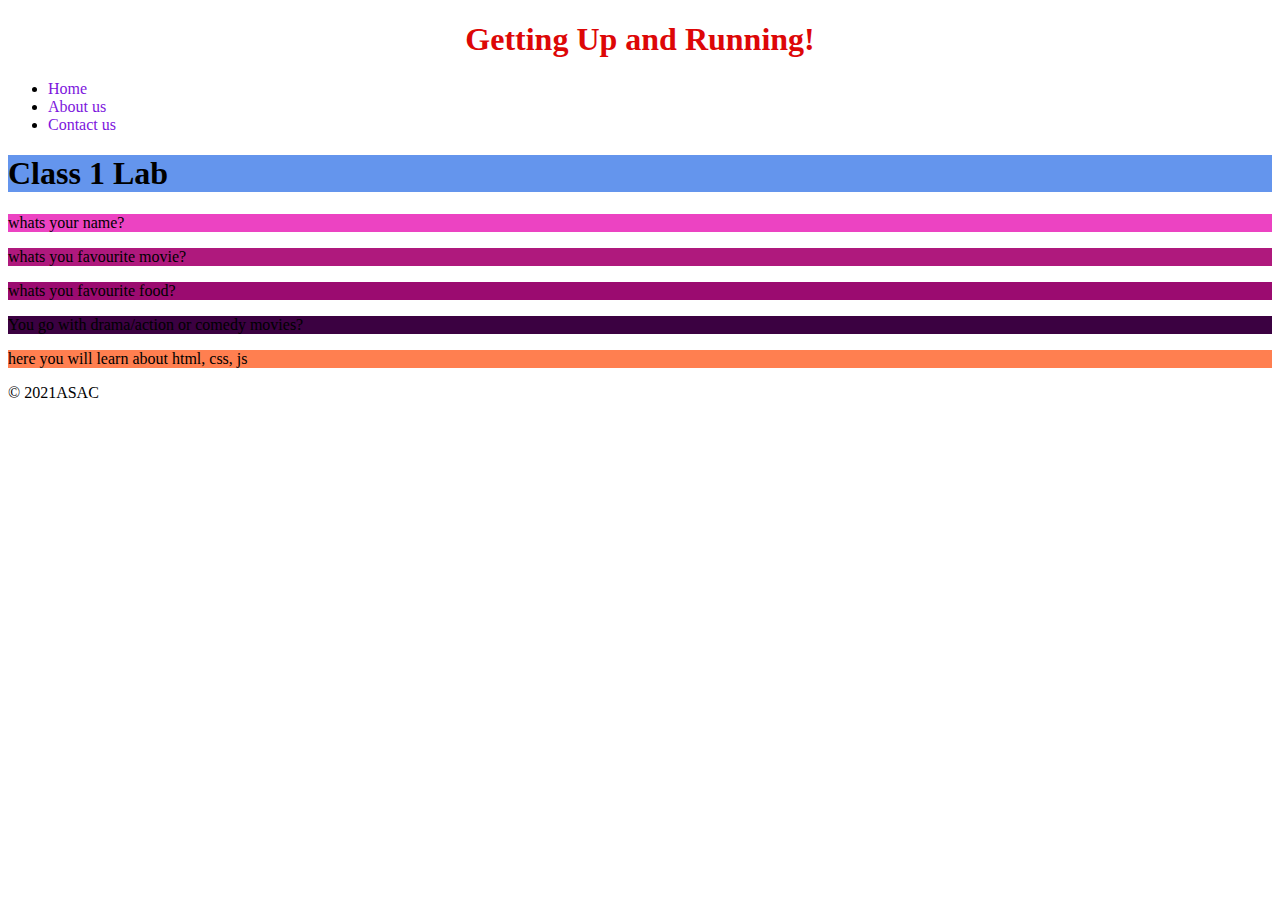
<file: index.html>
<!-- <!DOCTYPE html>
<html>
  <head>
    <meta charset="utf-8">
    <title>Book Shop</title>
    <link rel="stylesheet" href="CSS/style.css"/>
    //<script src="JS/javas.js"></script>
  //<style>
      .header{
        background:#333; 
        color:#FFF;
        font-size:20px;
        text-align:center;
        padding:20px 0
      }
      .nav{
        background: #DDD;
        color:#676767;
        text-align:center;
      }
      ul{ list-style:none; padding:0;  margin:0;}
      ul li {display:inline-block;}
      .content{
        text-align:center;
        padding: 20px 0;
      }
      .footer{
        background:#333;
        color:#FFF;
        text-align:center;
        padding:10px 0;

      }
    </style> //
  </head>
  <body >
    <div class="header" > Book Shop </div>
    <div class="nav"> Books Type
      <ul>
        <li> <a href="https://www.bing.com/search?q=philosphy+books&cvid=0753171a04684b59b86e3d38b5318c81&pglt=547&FORM=ANNAB1&PC=HCTS">Philosphy</a> </li>
        <li> <a href="https://www.bing.com/search?q=history+books&go=Search&qs=ds&form=QBRE">History </a>   </li>
        <li> <a href="https://www.bing.com/search?q=fiction+books&go=Search&qs=ds&form=QBRE"> Fiction </a>   </li>
      </ul>
    </div>
    <div class="content">
      <p> Welcome to our Book shop! </p>
      <img src="https://ih1.redbubble.net/image.9443204.0566/flat,1000x1000,075,f.jpg"  alt="Books"> 
      <p> The place where you can relaxed and inspired ! </p>
    </div>
    <hr>
    <div  class="img">
      <p> Our Services </p>
      <ul>
        <li>Coffe</li> <br>
        <li>Quite place</li> <br>
        <li>All types of books!</li> <br> <br><br>
      </ul>
      
      <img src="http://architizer-prod.imgix.net/media/mediadata/uploads/154089418376206.jpg?q=60&auto=format,compress&cs=strip&w=1680">
      <p>Welcome to our place, enjoy your coffe with a beautiful place!</p> 
    </div>
    <script src="JS/javas.js"></script>
    <div class="footer"> Copyright &copy; 2021 All right Reserved to 
      Al-dasouqi &reg </div>

      
    
  </body>
</html> -->

<!DOCTYPE html>
<html lang="en">
    <head>
        <meta charset="UTF-8">
        <meta http-equiv="X-UA-Compatible" content="IE=edge">
        <meta name="viewport" content="width=device-width, initial-scale=1.0">
        <title>Getting Up and Running!</title>
        <style>
          .class1{
            background-color: cornflowerblue;
            text-decoration-style: dotted;
          }
            .items{
                color: rgb(124, 21, 221);
                text-decoration: none;
            }
            #question1{
                background-color: rgb(236, 67, 194);
            }
            #question2{
                background-color: rgb(175, 25, 125);
            }
            #question3{
                background-color: rgb(155, 11, 112);
            }
            #question4{
                background-color: rgb(59, 1, 65);
            }

            p{
                background-color: coral;
            }
        </style>
    </head>
    <body>
        <header>
            <h1 style="text-align:center;color:rgb(221, 7, 7);">
                Getting Up and Running!
            </h1>
            
            <nav>
                <ul>
                    <li>
                        <a href="" class="items">Home</a>
                    </li>
                    <li>
                        <a href=""  class="items">About us</a>
                    </li>
                    <li >
                        <a href="" class="items">Contact us</a>
                    </li>
                </ul>
            </nav>

        </header>
        <main>
            <h1 class="class1">Class 1 Lab</h1>

            <p id="question1">whats your name?</p>
            <p id="question2">whats you favourite movie?</p>
            <p id="question3">whats you favourite food?</p>
            <p id="question4">You go with drama/action or comedy movies?</p>

            <p>here you will learn about html, css, js</p>

        </main>
        <footer>
            &copy; 2021ASAC

        </footer>

        <script>

            let userName=prompt('What\'s your name?');
            console.log(userName);

            let movie=prompt('what\'s you favourite movie?');
            console.log(movie);

            let food=prompt('What\'s your favourite food ?');
            console.log('question',food);

            let Type=prompt('You go with drama/action or comedy movies?');
            console.log(Type);

            alert('Hey you,' + userName + ' your faourite movie is ' +  movie + ' You like to eat when you are watching the movie ' + food + ' And absolutley you like ' + Type + ' Movies ');


        </script>



    </body>
</html>
</file>
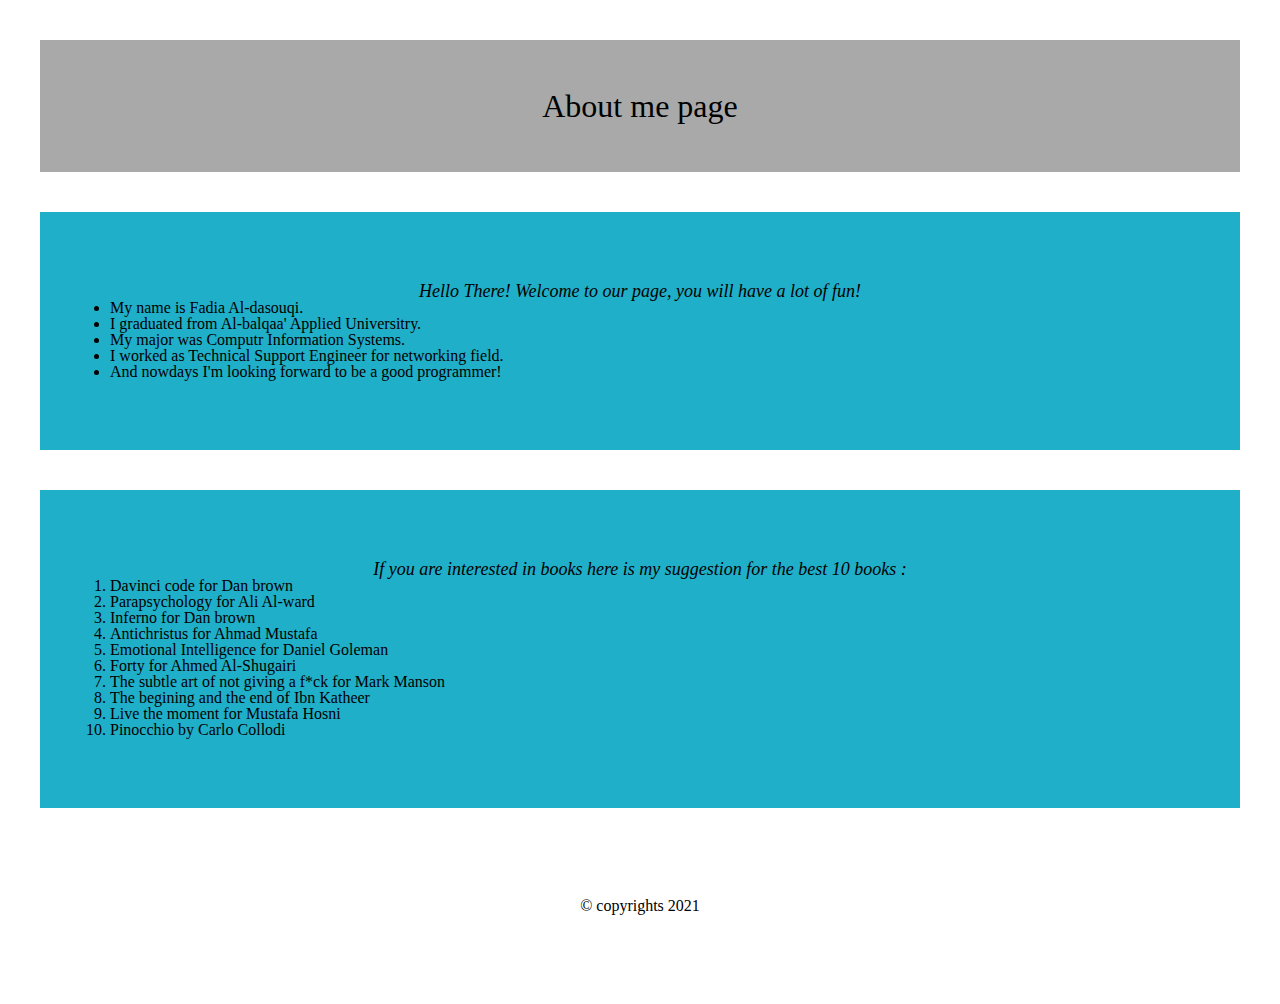
<file: Class2+3/index.html>
<!DOCTYPE html>
<html lang="en">
<head>
    <meta charset="UTF-8">
    <meta http-equiv="X-UA-Compatible" content="IE=edge">
    <meta name="viewport" content="width=device-width, initial-scale=1.0">
    <title>Document</title>
    <link rel="stylesheet" href="CSS/reset.css">
    <link rel="stylesheet" href="CSS/style.css">
</head>
    <body>
        <header>
            <h1 class="head">
                About me page
            </h1>

            <!-- <h3> Welcome !</h3> -->
            <nav class="bio">
            <p> Hello There! Welcome to our page, you will have a lot of fun!</p> 
                <ul >
                    <li> My name is Fadia Al-dasouqi. </li>
                    <li> I graduated from Al-balqaa' Applied Universitry. </li>
                    <li> My major was Computr Information Systems.</li>
                    <li> I worked as Technical Support Engineer for networking field.</li>
                    <li> And nowdays I'm looking forward to be a good programmer!</li>   
               </ul>
            </nav>
           <!-- <nav>
                <ul>
                    <li><a href="#">Home</a></li>
                    <li><a href="">about</a> </li>
                    <li><a href="">contact us</a></li>
                </ul>
            </nav> -->
        </header>
        <main>
            <nav class="bio">
            <p> If you are interested in books here is my suggestion for the best 10 books :</p>
            <ol>
                <li>Davinci code for Dan brown</li>
                <li>Parapsychology for Ali Al-ward</li>
                <li>Inferno for Dan brown</li>
                <li>Antichristus for Ahmad Mustafa</li>
                <li>Emotional Intelligence for Daniel Goleman</li>
                <li>Forty for Ahmed Al-Shugairi</li>
                <li>The subtle art of not giving a f*ck for Mark Manson</li>
                <li>The begining and the end of Ibn Katheer</li>
                <li>Live the moment for Mustafa Hosni</li>
                <li>Pinocchio by Carlo Collodi </li>
            </ol>
        </nav>

       <!-- <button onclick="guessNum()">Play game</button> -->
        </main>
        <footer>
            &copy; copyrights 2021
        </footer>
        <script src="JS/app.js"></script>
    </body>
</html>
</file>
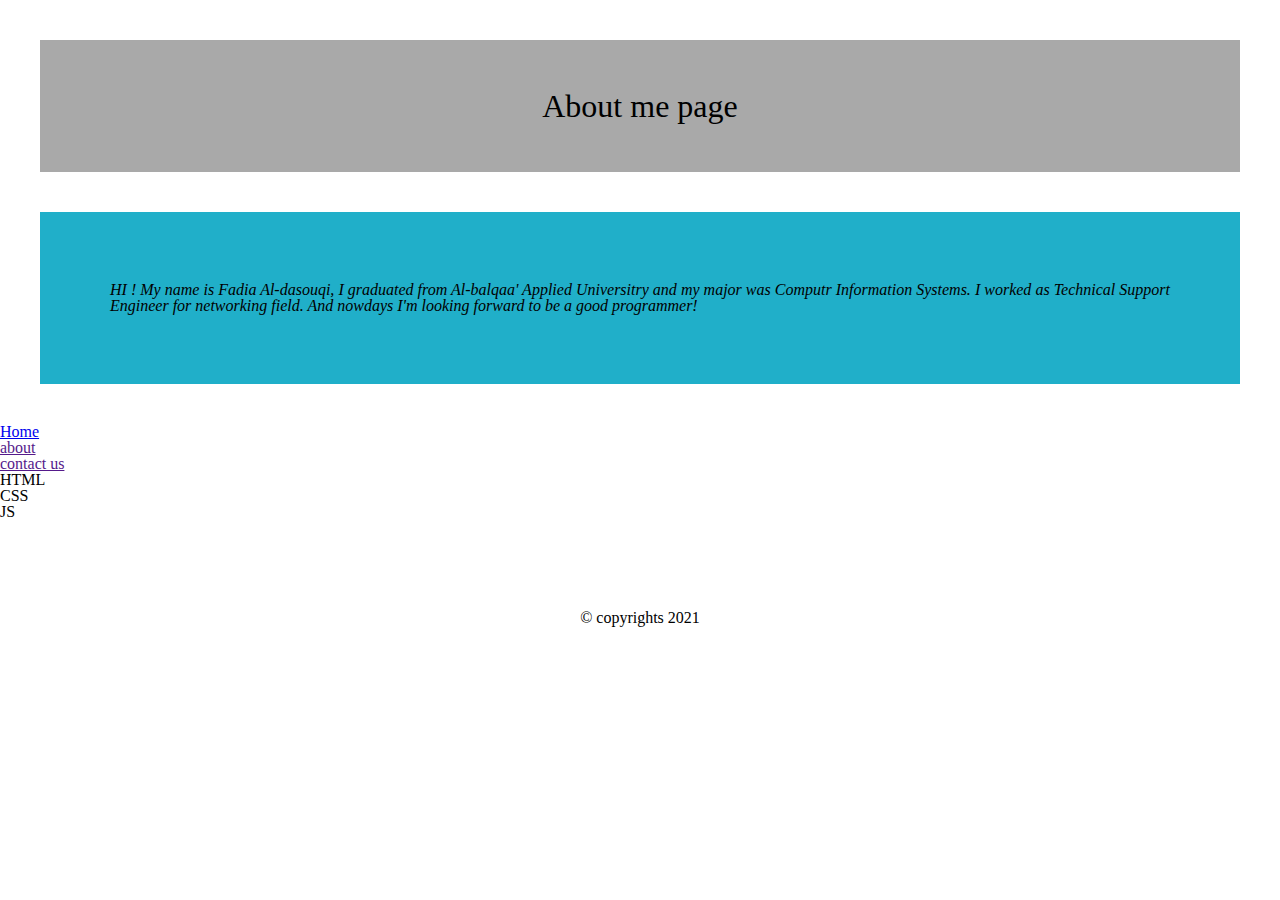
<file: Class2/index.html>
<!DOCTYPE html>
<html lang="en">
<head>
    <meta charset="UTF-8">
    <meta http-equiv="X-UA-Compatible" content="IE=edge">
    <meta name="viewport" content="width=device-width, initial-scale=1.0">
    <title>Document</title>
    <link rel="stylesheet" href="CSS/reset.css">
    <link rel="stylesheet" href="CSS/style.css">
</head>
    <body>
        <header>
            <h1 class="head">
                About me page
            </h1>

            <!-- <h3> Welcome !</h3> -->
            <p class="bio"> HI ! My name is Fadia Al-dasouqi, I graduated from Al-balqaa' Applied Universitry and my major was Computr Information Systems.
                I worked as Technical Support Engineer for networking field. And nowdays I'm looking forward to be a good programmer!
            </p>
            <nav>
                <ul>
                    <li><a href="#">Home</a></li>
                    <li><a href="">about</a> </li>
                    <li><a href="">contact us</a></li>
                </ul>
            </nav>
        </header>
        <main>
            <ol>
                <li>HTML</li>
                <li>CSS</li>
                <li>JS</li>
            </ol>

        </main>
        <footer>
            &copy; copyrights 2021
            
        </footer>
        <script src="JS/app.js"></script>
    </body>
</html>
</file>
<file: CSS/style.css>
.header{
    background:#455cc0; 
    color:#FFF;
    font-size:20px;
    text-align:center;
    padding:20px 0
  }
  .nav{
    background: #9299c2;
    color:#676767;
    text-align:center;
  }
  ul{ list-style:none; padding:0;  margin:0;}
  ul li {display:inline-block;}
  .content{
    text-align:center;
    padding: 20px 0;
  }

  /*.img{
      text-align: center;
      padding: 20px 0;

  } */

  p ul{list-style:none; padding:0;  margin:0;}
  ul li {display:inline-block;}
  .img{
      background: crimson;
    text-align: center;
    padding: 20px 0;

}

  .footer{
    background:#333;
    color:#FFF;
    text-align:center;
    padding:10px 0;

  }
</file>
<file: Class2+3/CSS/style.css>
.head{
    text-align: center;
    margin: 40px;
    padding: 50px;
    background-color: darkgrey;
    font-size:xx-large;
}

.bio{
    text-align: justify;
    margin: 40px;
    padding: 70px; 
    background-color: rgb(32, 175, 201);
    font-size: medium;
}

p{
    text-align: center;
    font-family: Georgia, 'Times New Roman', Times, serif;
    font-style: italic;
    font-size: large;
}

footer{
    text-align: center;
    margin: 40px;
    padding: 50px;
}
</file>
<file: Class2/CSS/style.css>
.head{
    text-align: center;
    margin: 40px;
    padding: 50px;
    background-color: darkgrey;
    font-size:xx-large;
}

.bio{
    text-align: justify;
    margin: 40px;
    padding: 70px; 
    background-color: rgb(32, 175, 201);
    font-size: medium;
}

p{
    text-align: center;
    font-family: Georgia, 'Times New Roman', Times, serif;
    font-style: italic;
    font-size: large;
}

footer{
    text-align: center;
    margin: 40px;
    padding: 50px;
}
</file>
